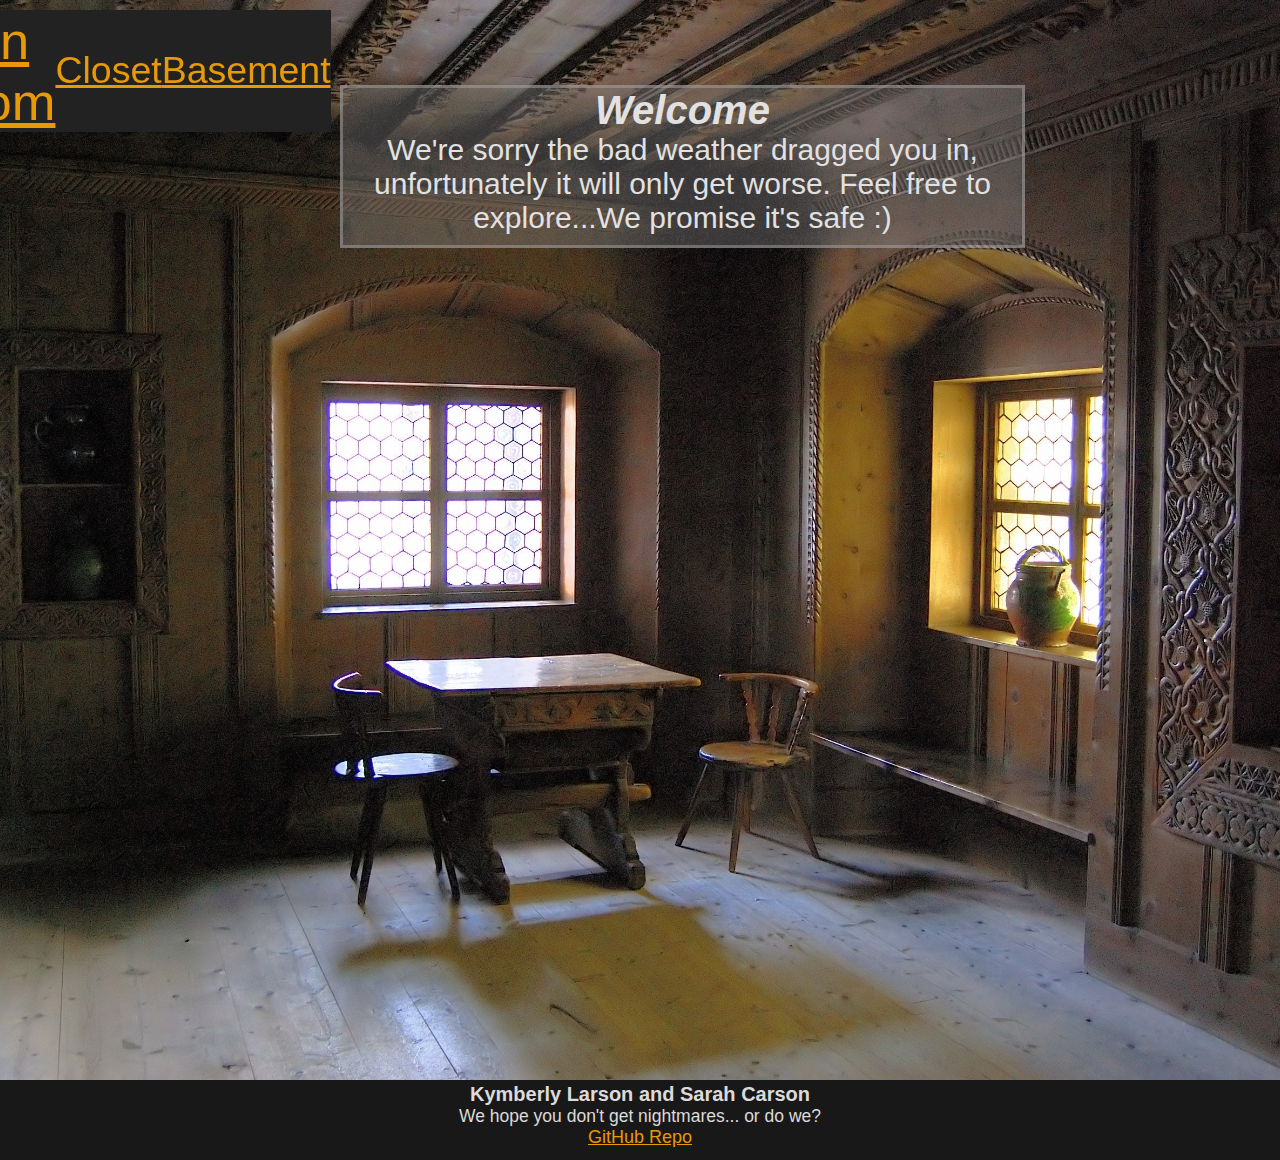
<file: index.html>
<!DOCTYPE html>
<html lang='en'>
  <head>
    <title>Main Room</title>
    <meta charset='UTF-8'>
    <link href='styles.css' rel="stylesheet">
    <link href="https://cdn.jsdelivr.net/npm/bootstrap@5.1.1/dist/css/bootstrap.min.css" rel="stylesheet" integrity="sha384-F3w7mX95PdgyTmZZMECAngseQB83DfGTowi0iMjiWaeVhAn4FJkqJByhZMI3AhiU" crossorigin="anonymous">
    <!-- for the font -->
    <link href="http://fonts.cdnfonts.com/css/carnival-corpse" rel="stylesheet">
    <style>
      @import url('http://fonts.cdnfonts.com/css/carnival-corpse');
    </style>
    <link href="http://fonts.cdnfonts.com/css/ubuntu-mono" rel="stylesheet">
    <style>
      @import url('http://fonts.cdnfonts.com/css/ubuntu-mono');
    </style>
    <meta name='viewport' content='width=device-width, initial-scale=1.0, maximum-scale=1.0' />
  </head>

  <body>
    <!--navbar-->
    <div class='navbar'>
      <nav class="navbar navbar-expand-lg navbar-light bg-light" id='navbar-border'>
        <div class="container-fluid">
          <a class="navbar-brand" href="pumpkin-room.html">
            <img src="pumpkin.png" alt="" width="35" height="35" class="d-inline-block align-text-top">
          </a>
          <button class="navbar-toggler" type="button" data-bs-toggle="collapse" data-bs-target="#navbarNavAltMarkup" aria-controls="navbarNavAltMarkup" aria-expanded="false" aria-label="Toggle navigation">
            <span class="navbar-toggler-icon"></span>
          </button>
          <div class="collapse navbar-collapse" id="navbarNavAltMarkup">
            <div class="navbar-nav">
              <div class='navbar-links-modified'>
                <a class="nav-link" href="library.html">Library</a>
                <a class="nav-link" href="hallway.html">Hallway</a>
                <div class='current-tab'>
                  <a class="nav-link active" aria-current="page" href="index.html">Main Room</a>
                </div>
                <a class="nav-link" href="closet.html">Closet</a>
                <a class="nav-link" href="basement.html">Basement</a>
              </div>
            </div>
          </div>
        </div>
      </nav>
    </div>

    <div class='main-room-image'>

    <!--action menu-->
    <div class='page'>
        <div class='actions-container'>
          <div class='button'>
            <a id='button1' class='btn btn-primary btn-lg' href='front-door.html'>Open Front Door</a>
          </div>
          <div class='button'>
            <a id='button1' class='btn btn-primary btn-lg' href='death.html'>Open a Window</a>
          </div>
        </div>

        <div class='info'>
        <div class='info-box'>
          <p><strong><em style='font-size: 40px;'>Welcome</em></strong>
          <br>We're sorry the bad weather dragged you in,
          unfortunately it will only get worse. Feel free to explore...We promise
          it's safe :)</p>
          </div>
        </div>
      </div>
    </div>

    <!--footer-->

  <div class='footer'>
    <footer>
      <p><strong style='font-size: 20px;'>Kymberly Larson and Sarah Carson</strong>
      <br>We hope you don't get nightmares... or do we?
      <br><a class='github-link' href="https://github.com/Snazzwaggler/haunted-house" style="font-size: 18px;">GitHub Repo</a></p>
    </footer>
  </div>

  <script src="https://cdn.jsdelivr.net/npm/bootstrap@5.0.0-beta1/dist/js/bootstrap.bundle.min.js"        integrity="sha384-ygbV9kiqUc6oa4msXn9868pTtWMgiQaeYH7/t7LECLbyPA2x65Kgf80OJFdroafW"        crossorigin="anonymous"></script>
 </body>

</html>
</file>
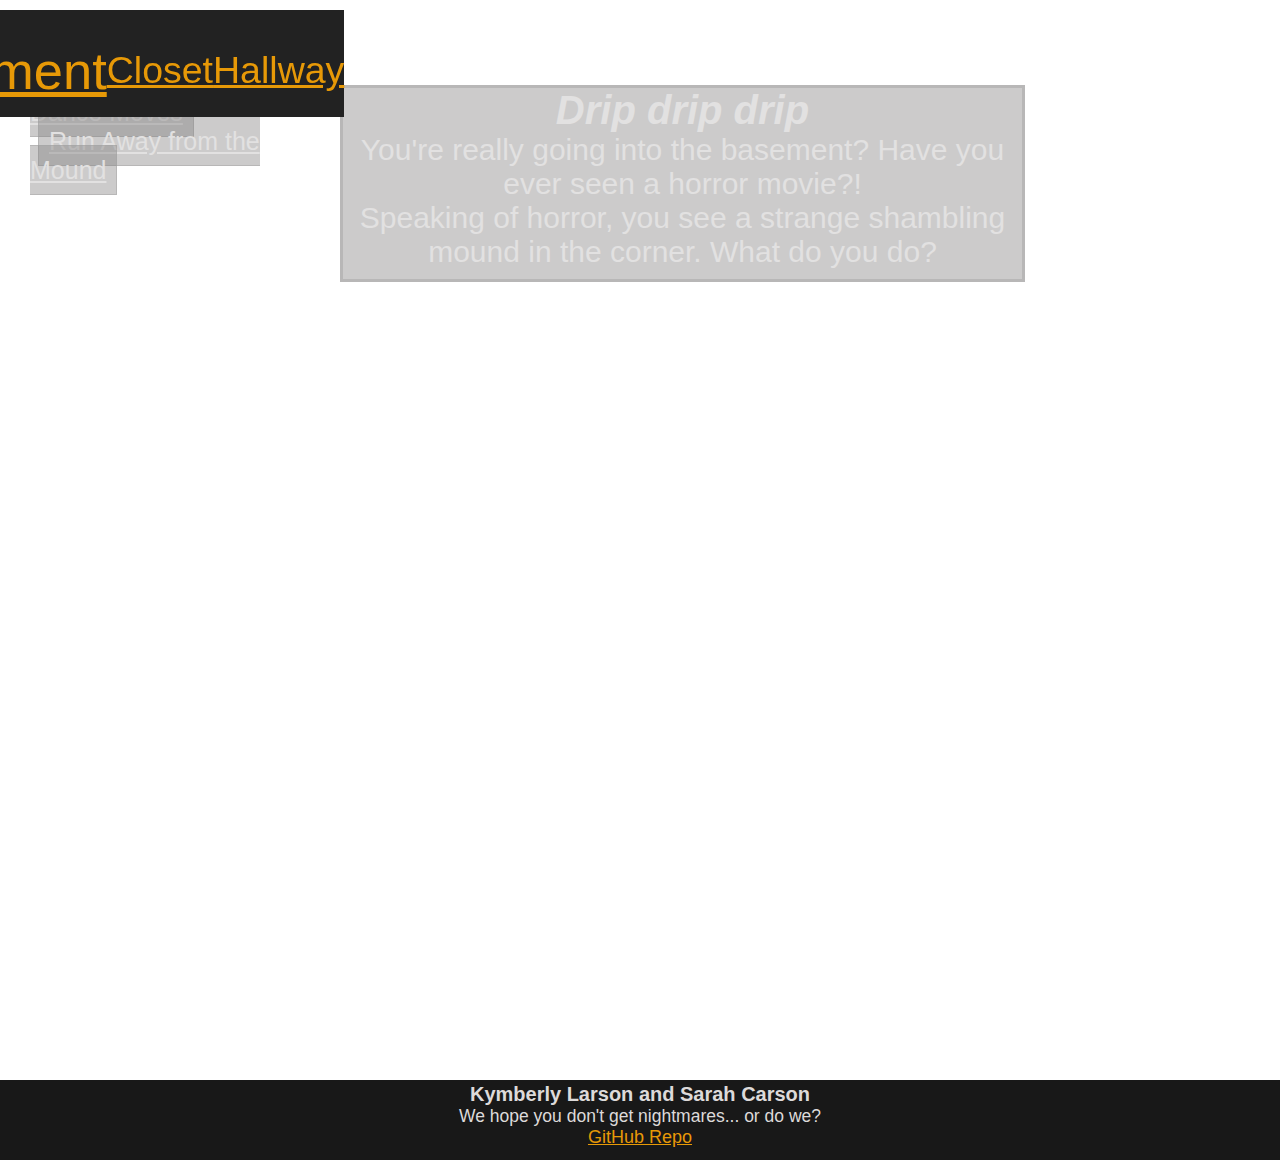
<file: basement.html>
<!DOCTYPE html>
<html lang='en'>
  <head>
    <title>Basement</title>
    <meta charset='UTF-8'>
    <link href='styles.css' rel="stylesheet">
    <link href="https://cdn.jsdelivr.net/npm/bootstrap@5.1.1/dist/css/bootstrap.min.css" rel="stylesheet" integrity="sha384-F3w7mX95PdgyTmZZMECAngseQB83DfGTowi0iMjiWaeVhAn4FJkqJByhZMI3AhiU" crossorigin="anonymous">
    <!-- for the font -->
    <link href="http://fonts.cdnfonts.com/css/carnival-corpse" rel="stylesheet">
    <style>
      @import url('http://fonts.cdnfonts.com/css/carnival-corpse');
    </style>
    <link href="http://fonts.cdnfonts.com/css/ubuntu-mono" rel="stylesheet">
    <style>
      @import url('http://fonts.cdnfonts.com/css/ubuntu-mono');
    </style>
   <meta name='viewport' content='width=device-width, initial-scale=1.0, maximum-scale=1.0' />

  </head>

  <body>
    <!--navbar-->
    <div class='navbar'>
      <nav class="navbar navbar-expand-lg navbar-light bg-light" id='navbar-border'>
        <div class="container-fluid">
          <a class="navbar-brand" href="pumpkin-room.html">
            <img src="pumpkin.png" alt="" width="35" height="35" class="d-inline-block align-text-top">
          </a>
          <button class="navbar-toggler" type="button" data-bs-toggle="collapse" data-bs-target="#navbarNavAltMarkup" aria-controls="navbarNavAltMarkup" aria-expanded="false" aria-label="Toggle navigation">
            <span class="navbar-toggler-icon"></span>
          </button>
          <div class="collapse navbar-collapse" id="navbarNavAltMarkup">
            <div class="navbar-nav">
              <div class='navbar-links-modified'>
                <a class="nav-link" href="index.html">Main Room</a>
                <a class="nav-link" href="library.html">Library</a>
                <div class='current-tab'>
                  <a class="nav-link active" aria-current="page" href="basement.html">Basement</a>
                </div>
                <a class="nav-link" href="closet.html">Closet</a>
                <a class="nav-link" href="hallway.html">Hallway</a>
              </div>
            </div>
          </div>
        </div>
      </nav>
    </div>

    <div class='basement-image'>


    
    <!--action menu-->
    <div class='page'>
        <div class='actions-container'>
          <div class='button'>
            <a id='button1' class='btn btn-primary btn-lg' href='basement2.html'>Intimidate the Mound with your Dance Moves</a>
          </div>
          <div class='button'>
            <a id='button1' class='btn btn-primary btn-lg' href='death.html'>Run Away from the Mound</a>
          </div>
        </div>
        <div class='info'>
        <div class='info-box'>
          <p><strong><em style='font-size: 40px;'>Drip drip drip</em></strong>
          <br>You're really going into the basement? Have you ever seen a horror movie?!<br>
          Speaking of horror, you see a strange shambling mound in the corner. What do you do?</p>
          </div>
        </div>
      </div>
    </div>

    <!--footer-->

  <div class='footer'>
    <footer>
      <p><strong style='font-size: 20px;'>Kymberly Larson and Sarah Carson</strong>
      <br>We hope you don't get nightmares... or do we?
      <br><a class='github-link' href="https://github.com/Snazzwaggler/haunted-house" style="font-size: 18px;">GitHub Repo</a></p>
    </footer>
  </div>

  <script src="https://cdn.jsdelivr.net/npm/bootstrap@5.0.0-beta1/dist/js/bootstrap.bundle.min.js"        integrity="sha384-ygbV9kiqUc6oa4msXn9868pTtWMgiQaeYH7/t7LECLbyPA2x65Kgf80OJFdroafW"        crossorigin="anonymous"></script>
   </body>

</html>
</file>
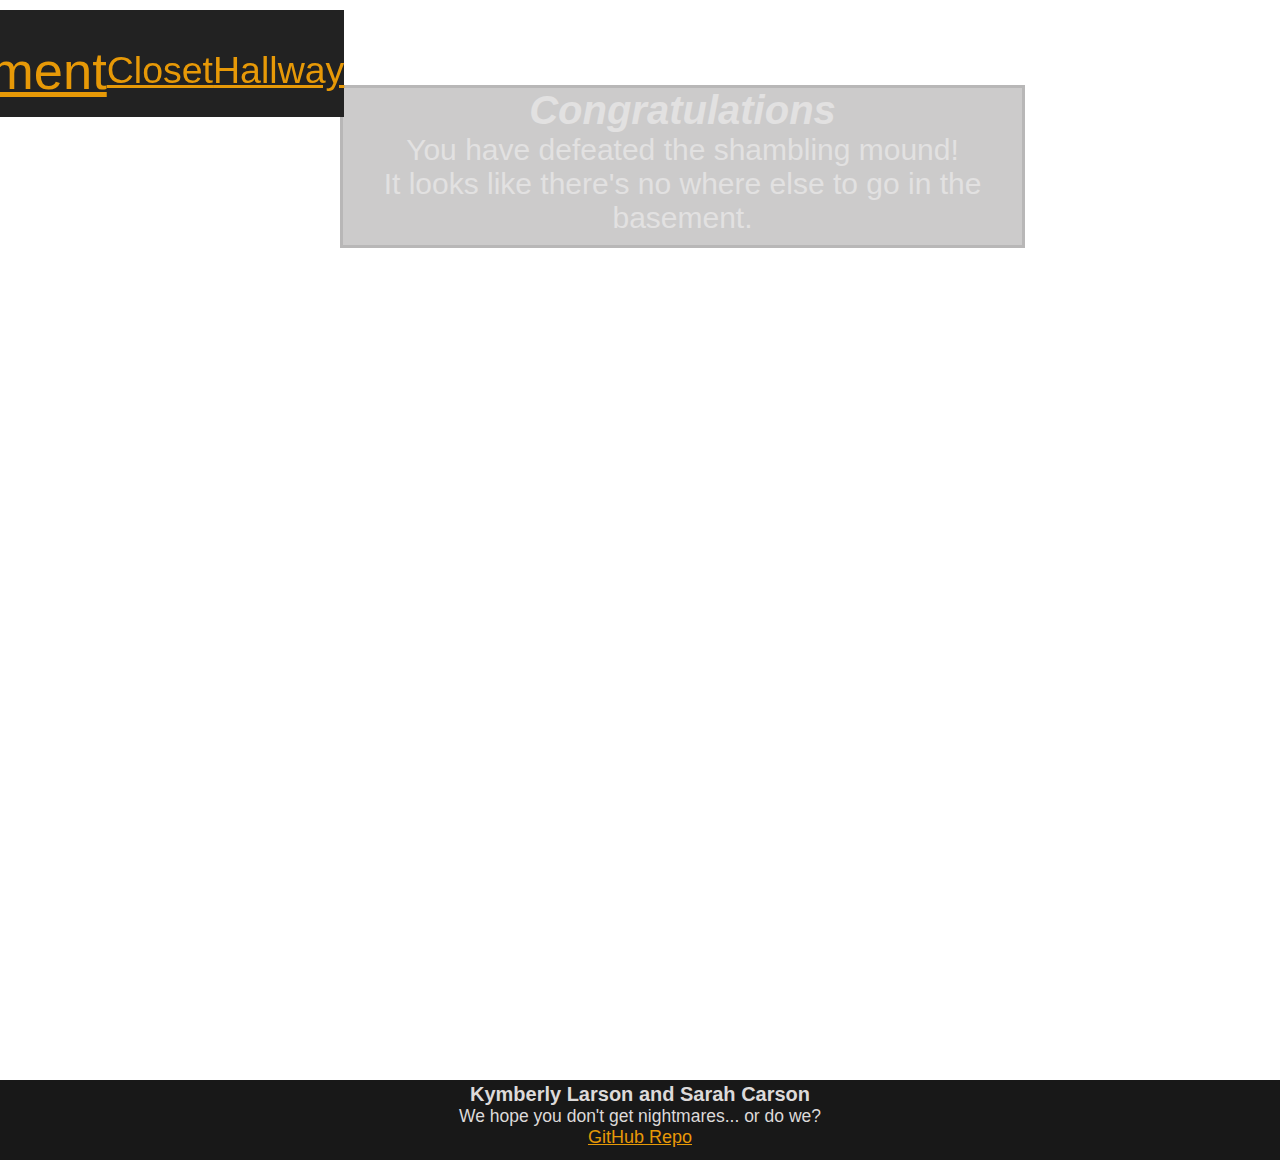
<file: basement2.html>
<!DOCTYPE html>
<html lang='en'>
  <head>
    <title>Main Room</title>
    <meta charset='UTF-8'>
    <link href='styles.css' rel="stylesheet">
    <link href="https://cdn.jsdelivr.net/npm/bootstrap@5.1.1/dist/css/bootstrap.min.css" rel="stylesheet" integrity="sha384-F3w7mX95PdgyTmZZMECAngseQB83DfGTowi0iMjiWaeVhAn4FJkqJByhZMI3AhiU" crossorigin="anonymous">
    <!-- for the font -->
    <link href="http://fonts.cdnfonts.com/css/carnival-corpse" rel="stylesheet">
    <style>
      @import url('http://fonts.cdnfonts.com/css/carnival-corpse');
    </style>
    <link href="http://fonts.cdnfonts.com/css/ubuntu-mono" rel="stylesheet">
    <style>
      @import url('http://fonts.cdnfonts.com/css/ubuntu-mono');
    </style>
    <meta name='viewport'     content='width=device-width, initial-scale=1.0, maximum-scale=1.0' />
  </head>

  <body>
    <!--navbar-->
    <div class='navbar'>
      <nav class="navbar navbar-expand-lg navbar-light bg-light" id='navbar-border'>
        <div class="container-fluid">
          <a class="navbar-brand" href="pumpkin-room.html">
            <img src="pumpkin.png" alt="" width="35" height="35" class="d-inline-block align-text-top">
          </a>
          <button class="navbar-toggler" type="button" data-bs-toggle="collapse" data-bs-target="#navbarNavAltMarkup" aria-controls="navbarNavAltMarkup" aria-expanded="false" aria-label="Toggle navigation">
            <span class="navbar-toggler-icon"></span>
          </button>
          <div class="collapse navbar-collapse navbar-position" id="navbarNavAltMarkup">
            <div class="navbar-nav">
              <div class='navbar-links-modified'>
                <a class="nav-link" href="index.html">Main Room</a>
                <a class="nav-link" href="library.html">Library</a>
                <div class='current-tab'>
                  <a class="nav-link active" aria-current="page" href="basement.html">Basement</a>
                </div>
                <a class="nav-link" href="closet.html">Closet</a>
                <a class="nav-link" href="hallway.html">Hallway</a>
              </div>
            </div>
          </div>
        </div>
      </nav>
    </div>

    <div class='basement2-image'>


    
    <!--action menu-->
    <div class='page'>
        <div class='actions-container'>
          <div class='button'>
            <a id='button1' class='btn btn-primary btn-lg' href='index.html'>Take the Stairs</a>
          </div>
        </div>
        
        <div class='info'>
        <div class='info-box'>
          <p><strong><em style='font-size: 40px;'>Congratulations</em></strong>
          <br>You have defeated the shambling mound! <br>
              It looks like there's no where else to go in the basement.</p>
          </div>
        </div>
      </div>
    </div>

    <!--footer-->

  <div class='footer'>
    <footer>
      <p><strong style='font-size: 20px;'>Kymberly Larson and Sarah Carson</strong>
      <br>We hope you don't get nightmares... or do we?
      <br><a class='github-link' href="https://github.com/Snazzwaggler/haunted-house" style="font-size: 18px;">GitHub Repo</a></p>
    </footer>
  </div>


  <script src="https://cdn.jsdelivr.net/npm/bootstrap@5.0.0-beta1/dist/js/bootstrap.bundle.min.js"        integrity="sha384-ygbV9kiqUc6oa4msXn9868pTtWMgiQaeYH7/t7LECLbyPA2x65Kgf80OJFdroafW"        crossorigin="anonymous"></script>
 </body>

</html>
</file>
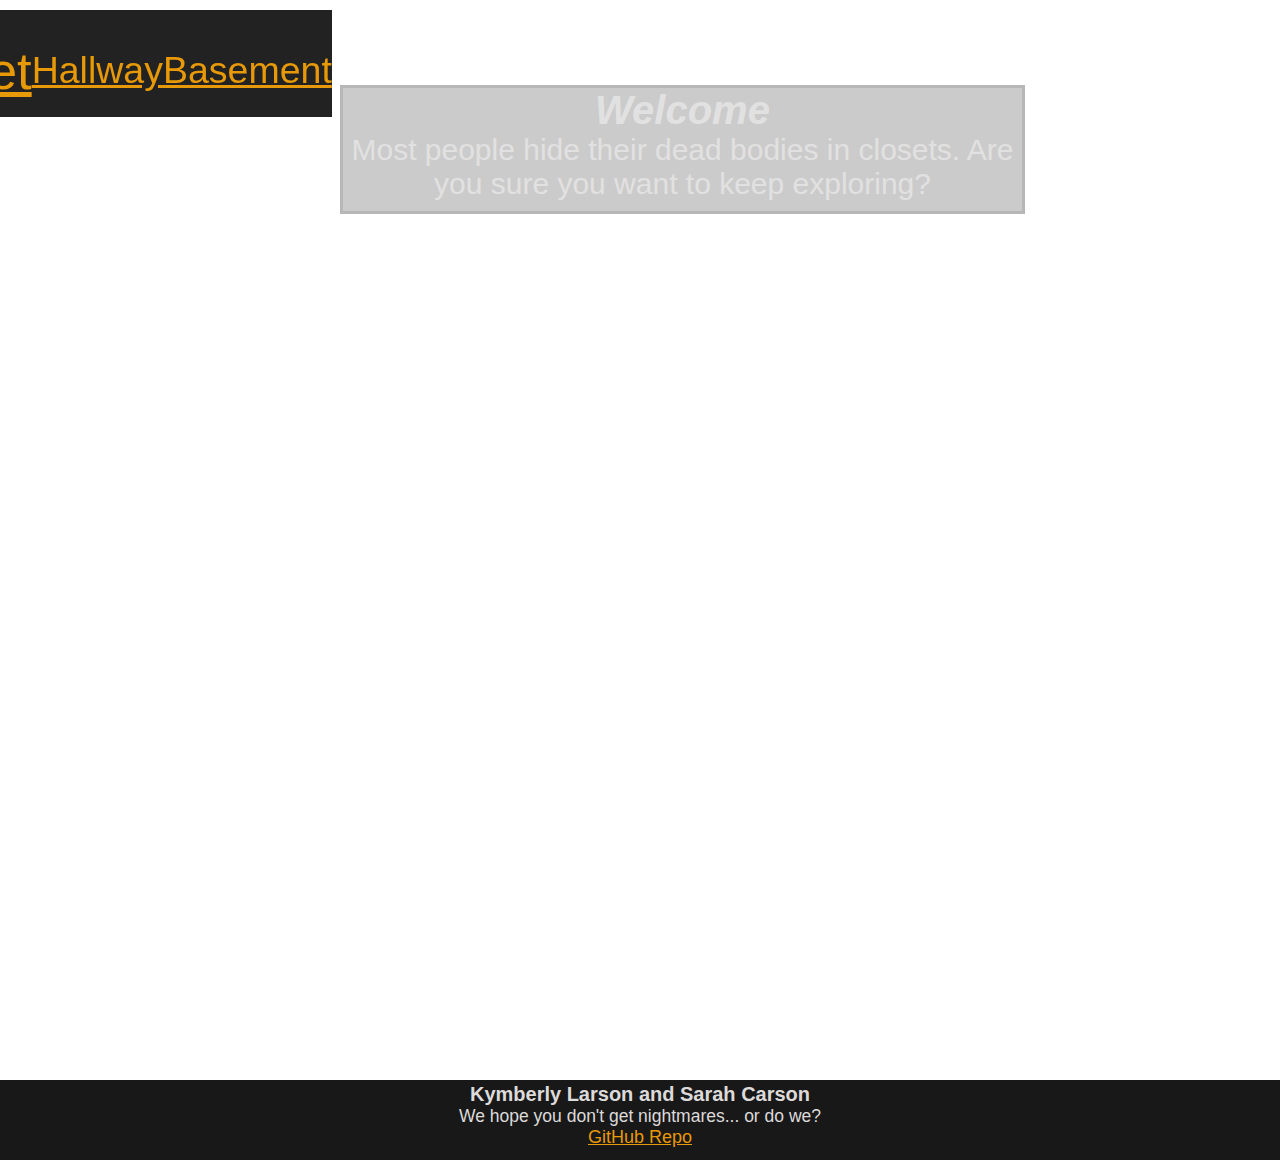
<file: closet.html>
<!DOCTYPE html>
<html lang='en'>
  <head>
    <title>Closet</title>
    <meta charset='UTF-8'>
    <link href='styles.css' rel="stylesheet">
    <link href="https://cdn.jsdelivr.net/npm/bootstrap@5.1.1/dist/css/bootstrap.min.css" rel="stylesheet" integrity="sha384-F3w7mX95PdgyTmZZMECAngseQB83DfGTowi0iMjiWaeVhAn4FJkqJByhZMI3AhiU" crossorigin="anonymous">
    <!-- for the font -->
    <link href="http://fonts.cdnfonts.com/css/carnival-corpse" rel="stylesheet">
    <style>
      @import url('http://fonts.cdnfonts.com/css/carnival-corpse');
    </style>
    <link href="http://fonts.cdnfonts.com/css/ubuntu-mono" rel="stylesheet">
    <style>
      @import url('http://fonts.cdnfonts.com/css/ubuntu-mono');
    </style>
   <meta name='viewport' content='width=device-width, initial-scale=1.0, maximum-scale=1.0' />
  </head>

  <body>
    <!--navbar-->
    <div class='navbar'>
      <nav class="navbar navbar-expand-lg navbar-light bg-light" id='navbar-border'>
        <div class="container-fluid">
          <a class="navbar-brand" href="pumpkin-room.html">
            <img src="pumpkin.png" alt="" width="35" height="35" class="d-inline-block align-text-top">
          </a>
          <button class="navbar-toggler" type="button" data-bs-toggle="collapse" data-bs-target="#navbarNavAltMarkup" aria-controls="navbarNavAltMarkup" aria-expanded="false" aria-label="Toggle navigation">
            <span class="navbar-toggler-icon"></span>
          </button>
          <div class="collapse navbar-collapse" id="navbarNavAltMarkup">
            <div class="navbar-nav">
              <div class='navbar-links-modified'>
                <a class="nav-link" href="index.html">Main Room</a>
                <a class="nav-link" href="library.html">Library</a>
                <div class='current-tab'>
                  <a class="nav-link active" aria-current="page" href="closet.html">Closet</a>
                </div>
                <a class="nav-link" href="hallway.html">Hallway</a>
                <a class="nav-link" href="basement.html">Basement</a>
              </div>
            </div>
          </div>
        </div>
      </nav>
    </div>

    <div class='closet-image'>

    <!--action menu-->
    <div class='page'>
        <div class='actions-container'>
          <div class='button'>
            <a id='button1' class='btn btn-primary btn-lg' href='death.html'>Keep Exploring</a>
          </div>
        </div>
        <div class='info'>
        <div class='info-box'>
          <p><strong><em style='font-size: 40px;'>Welcome</em></strong>
          <br>Most people hide their dead bodies in closets. Are you 
              sure you want to keep exploring?</p>
          </div>
        </div>
      </div>
    </div>

    <!--footer-->

  <div class='footer'>
    <footer>
      <p><strong style='font-size: 20px;'>Kymberly Larson and Sarah Carson</strong>
      <br>We hope you don't get nightmares... or do we?
      <br><a class='github-link' href="https://github.com/Snazzwaggler/haunted-house" style="font-size: 18px;">GitHub Repo</a></p>
    </footer>
  </div>


  <script src="https://cdn.jsdelivr.net/npm/bootstrap@5.0.0-beta1/dist/js/bootstrap.bundle.min.js"        integrity="sha384-ygbV9kiqUc6oa4msXn9868pTtWMgiQaeYH7/t7LECLbyPA2x65Kgf80OJFdroafW"        crossorigin="anonymous"></script>
   </body>

</html>
</file>
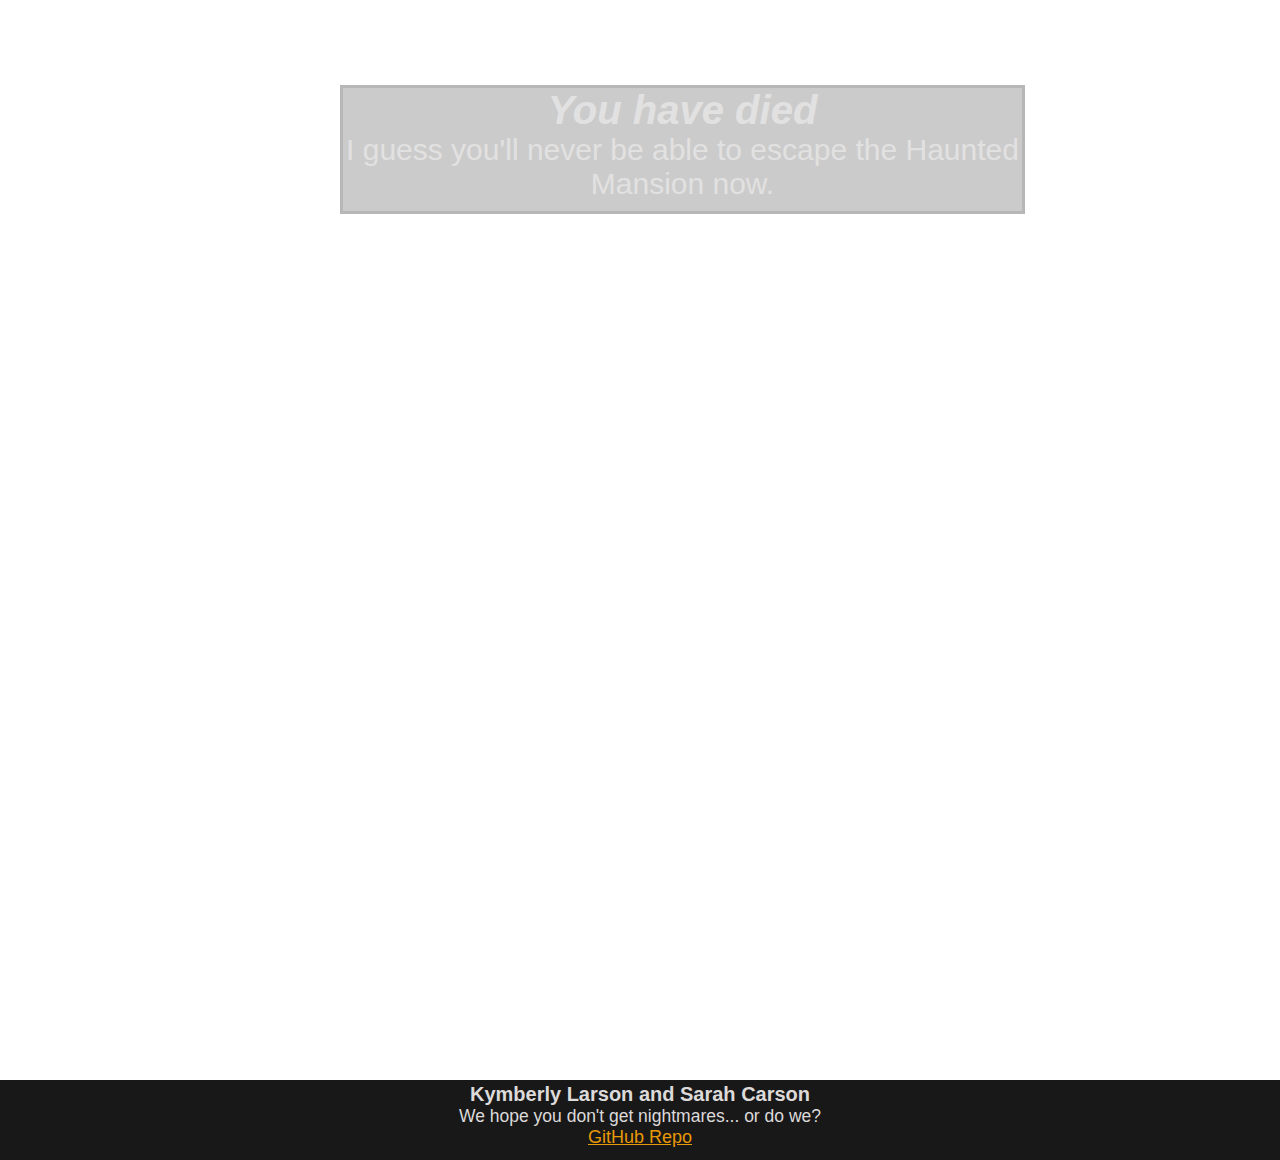
<file: death.html>
<!DOCTYPE html>
<html lang='en'>
  <head>
    <title>RIP</title>
    <meta charset='UTF-8'>
    <link href='styles.css' rel="stylesheet">
    <link href="https://cdn.jsdelivr.net/npm/bootstrap@5.1.1/dist/css/bootstrap.min.css" rel="stylesheet" integrity="sha384-F3w7mX95PdgyTmZZMECAngseQB83DfGTowi0iMjiWaeVhAn4FJkqJByhZMI3AhiU" crossorigin="anonymous">
    <!-- for the font -->
    <link href="http://fonts.cdnfonts.com/css/carnival-corpse" rel="stylesheet">
    <style>
      @import url('http://fonts.cdnfonts.com/css/carnival-corpse');
    </style>
    <link href="http://fonts.cdnfonts.com/css/ubuntu-mono" rel="stylesheet">
    <style>
      @import url('http://fonts.cdnfonts.com/css/ubuntu-mono');
    </style>
    <meta name='viewport' content='width=device-width, initial-scale=1.0, maximum-scale=1.0' />
  </head>

  <body>
    <!--navbar-->
    <div class='navbar'>
      <nav class="navbar navbar-expand-lg navbar-light bg-light" id='navbar-border'>
      </nav>
    </div>

    <div class='death-image'>


    
    <!--action menu-->
    <div class='page'>
        <div class='actions-container'>
        </div>
        <div class='info'>
        <div class='info-box'>
          <p><strong><em style='font-size: 40px;'>You have died</em></strong>
          <br>I guess you'll never be able to escape the Haunted Mansion now.</p>
          </div>
        </div>
      </div>
    </div>

    <!--footer-->

  <div class='footer'>
    <footer>
      <p><strong style='font-size: 20px;'>Kymberly Larson and Sarah Carson</strong>
      <br>We hope you don't get nightmares... or do we?
      <br><a class='github-link' href="https://github.com/Snazzwaggler/haunted-house" style="font-size: 18px;">GitHub Repo</a></p>
    </footer>
  </div>


   </body>

</html>
</file>
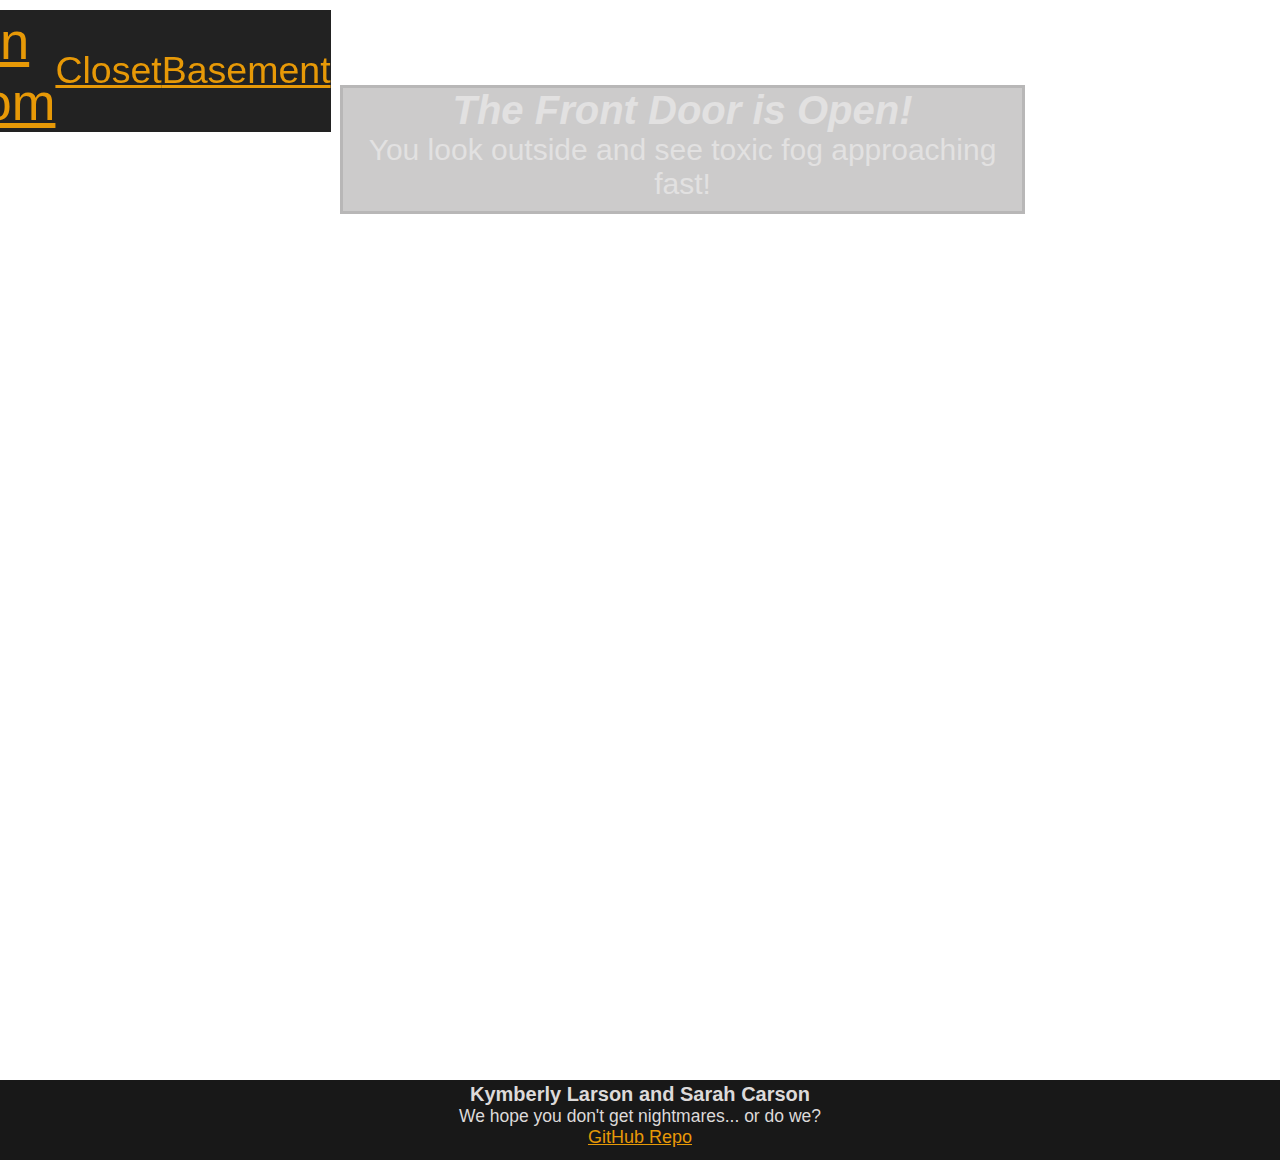
<file: front-door.html>
<!DOCTYPE html>
<html lang='en'>
  <head>
    <title>Front Door</title>
    <meta charset='UTF-8'>
    <link href='styles.css' rel="stylesheet">
    <link href="https://cdn.jsdelivr.net/npm/bootstrap@5.1.1/dist/css/bootstrap.min.css" rel="stylesheet" integrity="sha384-F3w7mX95PdgyTmZZMECAngseQB83DfGTowi0iMjiWaeVhAn4FJkqJByhZMI3AhiU" crossorigin="anonymous">
    <!-- for the font -->
    <link href="http://fonts.cdnfonts.com/css/carnival-corpse" rel="stylesheet">
    <style>
      @import url('http://fonts.cdnfonts.com/css/carnival-corpse');
    </style>
    <link href="http://fonts.cdnfonts.com/css/ubuntu-mono" rel="stylesheet">
    <style>
      @import url('http://fonts.cdnfonts.com/css/ubuntu-mono');
    </style>
    <meta name='viewport' content='width=device-width, initial-scale=1.0, maximum-scale=1.0' />
  </head>

  <body>
    <!--navbar-->
    <div class='navbar'>
      <nav class="navbar navbar-expand-lg navbar-light bg-light" id='navbar-border'>
        <div class="container-fluid">
          <a class="navbar-brand" href="pumpkin-room.html">
            <img src="pumpkin.png" alt="" width="35" height="35" class="d-inline-block align-text-top">
          </a>
          <button class="navbar-toggler" type="button" data-bs-toggle="collapse" data-bs-target="#navbarNavAltMarkup" aria-controls="navbarNavAltMarkup" aria-expanded="false" aria-label="Toggle navigation">
            <span class="navbar-toggler-icon"></span>
          </button>
          <div class="collapse navbar-collapse navbar-position" id="navbarNavAltMarkup">
            <div class="navbar-nav">
              <div class='navbar-links-modified'>
                <a class="nav-link" href="library.html">Library</a>
                <a class="nav-link" href="hallway.html">Hallway</a>
                <div class='current-tab'>
                  <a class="nav-link active" aria-current="page" href="index.html">Main Room</a>
                </div>
                <a class="nav-link" href="closet.html">Closet</a>
                <a class="nav-link" href="basement.html">Basement</a>
              </div>
            </div>
          </div>
        </div>
      </nav>
    </div>

    <div class='outside-image'>


    
    <!--action menu-->
    <div class='page'>
        <div class='actions-container'>
          <div class='button'>
            <a id='button1' class='btn btn-primary btn-lg' href='index.html'>Close the Door</a>
          </div>
        </div>

        <div class='info'>
        <div class='info-box'>
          <p><strong><em style='font-size: 40px;'>The Front Door is Open!</em></strong>
          <br>You look outside and see toxic fog approaching fast!</p>
          </div>
        </div>
      </div>
    </div>

    <!--footer-->

  <div class='footer'>
    <footer>
      <p><strong style='font-size: 20px;'>Kymberly Larson and Sarah Carson</strong>
      <br>We hope you don't get nightmares... or do we?
      <br><a class='github-link' href="https://github.com/Snazzwaggler/haunted-house" style="font-size: 18px;">GitHub Repo</a></p>
    </footer>
  </div>


  <script src="https://cdn.jsdelivr.net/npm/bootstrap@5.0.0-beta1/dist/js/bootstrap.bundle.min.js"        integrity="sha384-ygbV9kiqUc6oa4msXn9868pTtWMgiQaeYH7/t7LECLbyPA2x65Kgf80OJFdroafW"        crossorigin="anonymous"></script>
 </body>

</html>
</file>
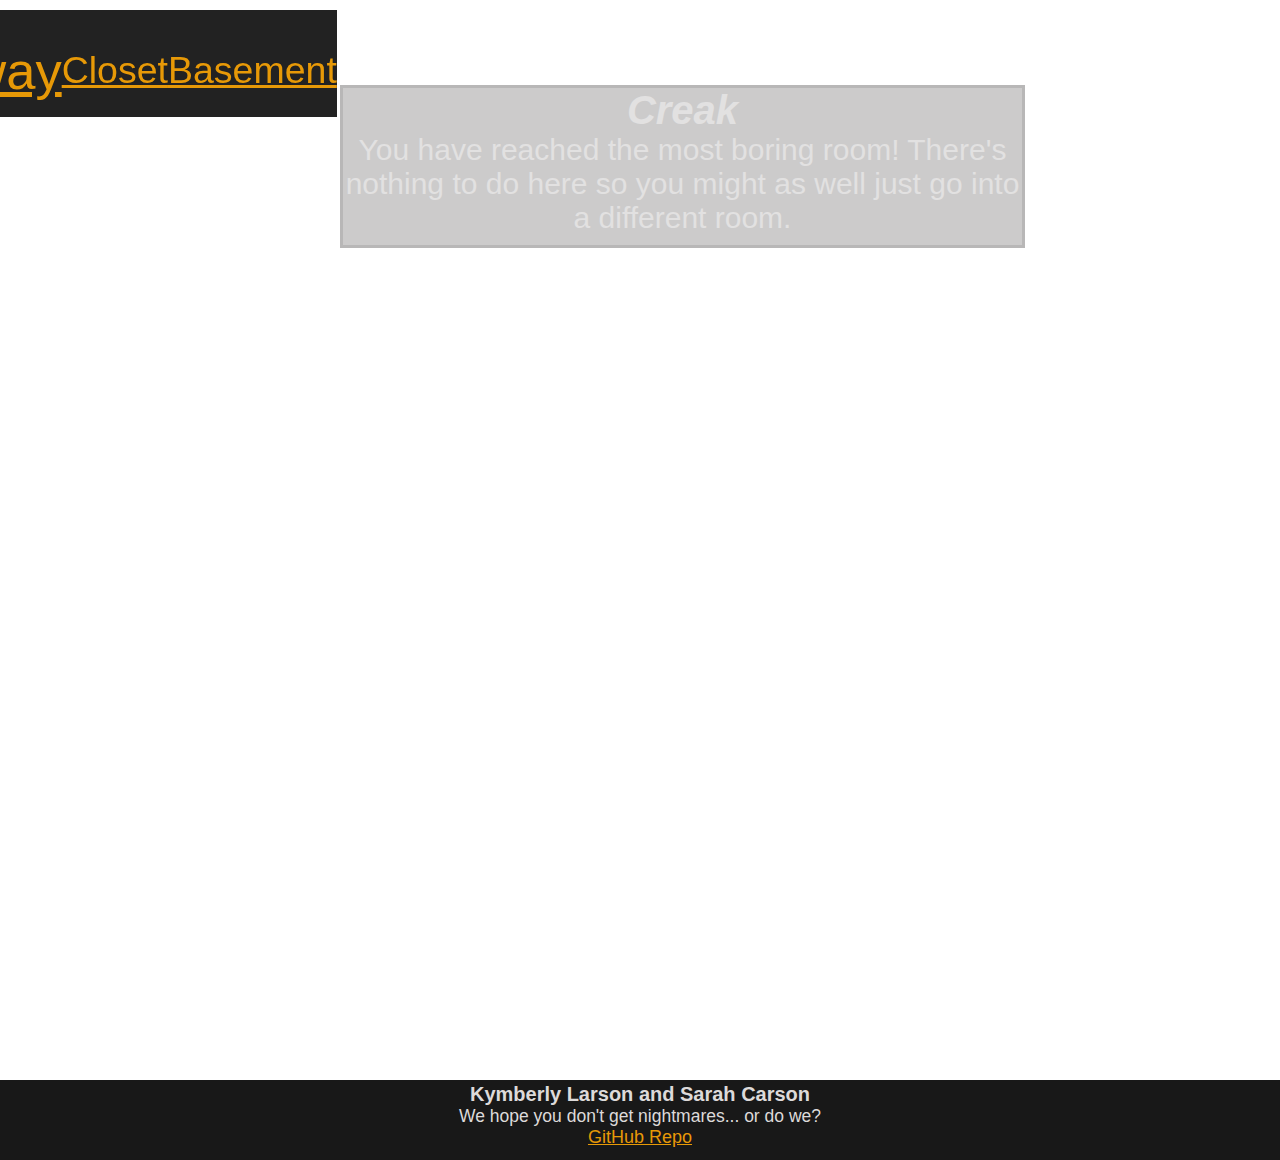
<file: hallway.html>
<!DOCTYPE html>
<html lang='en'>
  <head>
    <title>Hallway</title>
    <meta charset='UTF-8'>
    <link href='styles.css' rel="stylesheet">
    <link href="https://cdn.jsdelivr.net/npm/bootstrap@5.1.1/dist/css/bootstrap.min.css" rel="stylesheet" integrity="sha384-F3w7mX95PdgyTmZZMECAngseQB83DfGTowi0iMjiWaeVhAn4FJkqJByhZMI3AhiU" crossorigin="anonymous">
    <!-- for the font -->
    <link href="http://fonts.cdnfonts.com/css/carnival-corpse" rel="stylesheet">
    <style>
      @import url('http://fonts.cdnfonts.com/css/carnival-corpse');
    </style>
    <link href="http://fonts.cdnfonts.com/css/ubuntu-mono" rel="stylesheet">
    <style>
      @import url('http://fonts.cdnfonts.com/css/ubuntu-mono');
    </style>
    <meta name='viewport' content='width=device-width, initial-scale=1.0, maximum-scale=1.0' />
  </head>

  <body>
    <!--navbar-->
    <div class='navbar'>
      <nav class="navbar navbar-expand-lg navbar-light bg-light" id='navbar-border'>
        <div class="container-fluid">
          <a class="navbar-brand" href="pumpkin-room.html">
            <img src="pumpkin.png" alt="" width="35" height="35" class="d-inline-block align-text-top">
          </a>
          <button class="navbar-toggler" type="button" data-bs-toggle="collapse" data-bs-target="#navbarNavAltMarkup" aria-controls="navbarNavAltMarkup" aria-expanded="false" aria-label="Toggle navigation">
            <span class="navbar-toggler-icon"></span>
          </button>
          <div class="collapse navbar-collapse" id="navbarNavAltMarkup">
            <div class="navbar-nav">
              <div class='navbar-links-modified'>
                <a class="nav-link" href="index.html">Main Room</a>
                <a class="nav-link" href="library.html">Library</a>
                <div class='current-tab'>
                  <a class="nav-link active" aria-current="page" href="hallway.html">Hallway</a>
                </div>
                <a class="nav-link" href="closet.html">Closet</a>
                <a class="nav-link" href="basement.html">Basement</a>
              </div>
            </div>
          </div>
        </div>
      </nav>
    </div>

    <div class='hallway-image'>


    
    <!--action menu-->
    <div class='page'>
        <div class='actions-container'>
        </div>
        <div class='info'>
        <div class='info-box'>
          <p><strong><em style='font-size: 40px;'>Creak</em></strong>
          <br>You have reached the most boring room! There's nothing to do here
          so you might as well just go into a different room.</p>
          </div>
        </div>
      </div>
    </div>

    <!--footer-->

  <div class='footer'>
    <footer>
      <p><strong style='font-size: 20px;'>Kymberly Larson and Sarah Carson</strong>
      <br>We hope you don't get nightmares... or do we?
      <br><a class='github-link' href="https://github.com/Snazzwaggler/haunted-house" style="font-size: 18px;">GitHub Repo</a></p>
    </footer>
  </div>

  <script src="https://cdn.jsdelivr.net/npm/bootstrap@5.0.0-beta1/dist/js/bootstrap.bundle.min.js"        integrity="sha384-ygbV9kiqUc6oa4msXn9868pTtWMgiQaeYH7/t7LECLbyPA2x65Kgf80OJFdroafW"        crossorigin="anonymous"></script>
   </body>

</html>
</file>
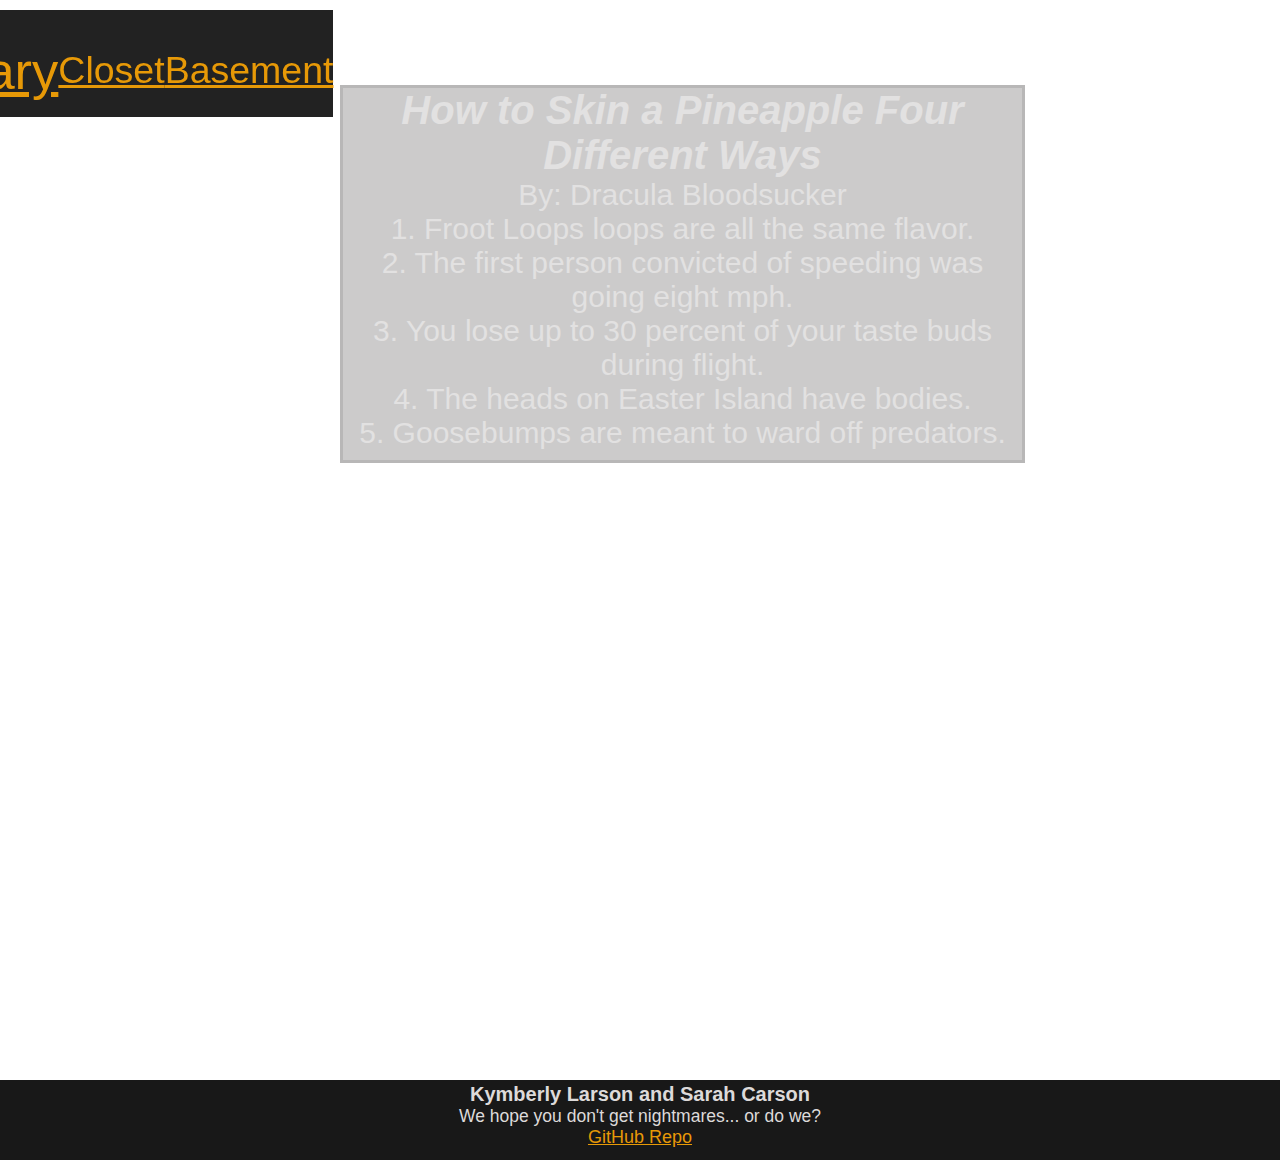
<file: lib-book.html>
<!DOCTYPE html>
<html lang='en'>
  <head>
    <title>Library Book</title>
    <meta charset='UTF-8'>
    <link href='styles.css' rel="stylesheet">
    <link href="https://cdn.jsdelivr.net/npm/bootstrap@5.1.1/dist/css/bootstrap.min.css" rel="stylesheet" integrity="sha384-F3w7mX95PdgyTmZZMECAngseQB83DfGTowi0iMjiWaeVhAn4FJkqJByhZMI3AhiU" crossorigin="anonymous">
    <!-- for the font -->
    <link href="http://fonts.cdnfonts.com/css/carnival-corpse" rel="stylesheet">
    <style>
      @import url('http://fonts.cdnfonts.com/css/carnival-corpse');
    </style>
    <link href="http://fonts.cdnfonts.com/css/ubuntu-mono" rel="stylesheet">
    <style>
      @import url('http://fonts.cdnfonts.com/css/ubuntu-mono');
    </style>
    <meta name='viewport' content='width=device-width, initial-scale=1.0, maximum-scale=1.0' />
  </head>

  <body>
    <!--navbar-->
    <div class='navbar'>
      <nav class="navbar navbar-expand-lg navbar-light bg-light" id='navbar-border'>
        <div class="container-fluid">
          <a class="navbar-brand" href="pumpkin-room.html">
            <img src="pumpkin.png" alt="" width="35" height="35" class="d-inline-block align-text-top">
          </a>
          <button class="navbar-toggler" type="button" data-bs-toggle="collapse" data-bs-target="#navbarNavAltMarkup" aria-controls="navbarNavAltMarkup" aria-expanded="false" aria-label="Toggle navigation">
            <span class="navbar-toggler-icon"></span>
          </button>
          <div class="collapse navbar-collapse navbar-position" id="navbarNavAltMarkup">
            <div class="navbar-nav">
              <div class='navbar-links-modified'>
                <a class="nav-link" href="index.html">Main Room</a>
                <a class="nav-link" href="hallway.html">Hallway</a>
                <div class='current-tab'>
                  <a class="nav-link active" aria-current="page" href="library.html">Library</a>
                </div>
                <a class="nav-link" href="closet.html">Closet</a>
                <a class="nav-link" href="basement.html">Basement</a>
              </div>
            </div>
          </div>
        </div>
      </nav>
    </div>

    <div class='library-image' id='axolotl-image'>

    <!--action menu-->
    <div class='page'>
        <div class='actions-container'>
          <div class='button'>
            <a id='button1' class='btn btn-primary btn-lg' onclick="axolotlIntrusion()">Is that an axolotl?</a>
          </div>
        </div>

        <div class='info'>
        <div class='info-box' id="axolotl">
          <p><strong><em style='font-size: 40px;'>How to Skin a Pineapple Four Different Ways</em></strong>
            <br> By: Dracula Bloodsucker<br>
                1. Froot Loops loops are all the same flavor. <br>
                2. The first person convicted of speeding was going eight mph.<br>
                3. You lose up to 30 percent of your taste buds during flight.<br>
                4. The heads on Easter Island have bodies.<br>
                5. Goosebumps are meant to ward off predators.
          </p>
          </div>
        </div>
      </div>
    </div>

    <!--footer-->

  <div class='footer'>
    <footer>
      <p><strong style='font-size: 20px;'>Kymberly Larson and Sarah Carson</strong>
      <br>We hope you don't get nightmares... or do we?
      <br><a class='github-link' href="https://github.com/Snazzwaggler/haunted-house" style="font-size: 18px;">GitHub Repo</a></p>
    </footer>
  </div>


  <script src="https://cdn.jsdelivr.net/npm/bootstrap@5.0.0-beta1/dist/js/bootstrap.bundle.min.js"        integrity="sha384-ygbV9kiqUc6oa4msXn9868pTtWMgiQaeYH7/t7LECLbyPA2x65Kgf80OJFdroafW"        crossorigin="anonymous"></script>
  <script src="scripts.js"></script>
 </body>

</html>
</file>
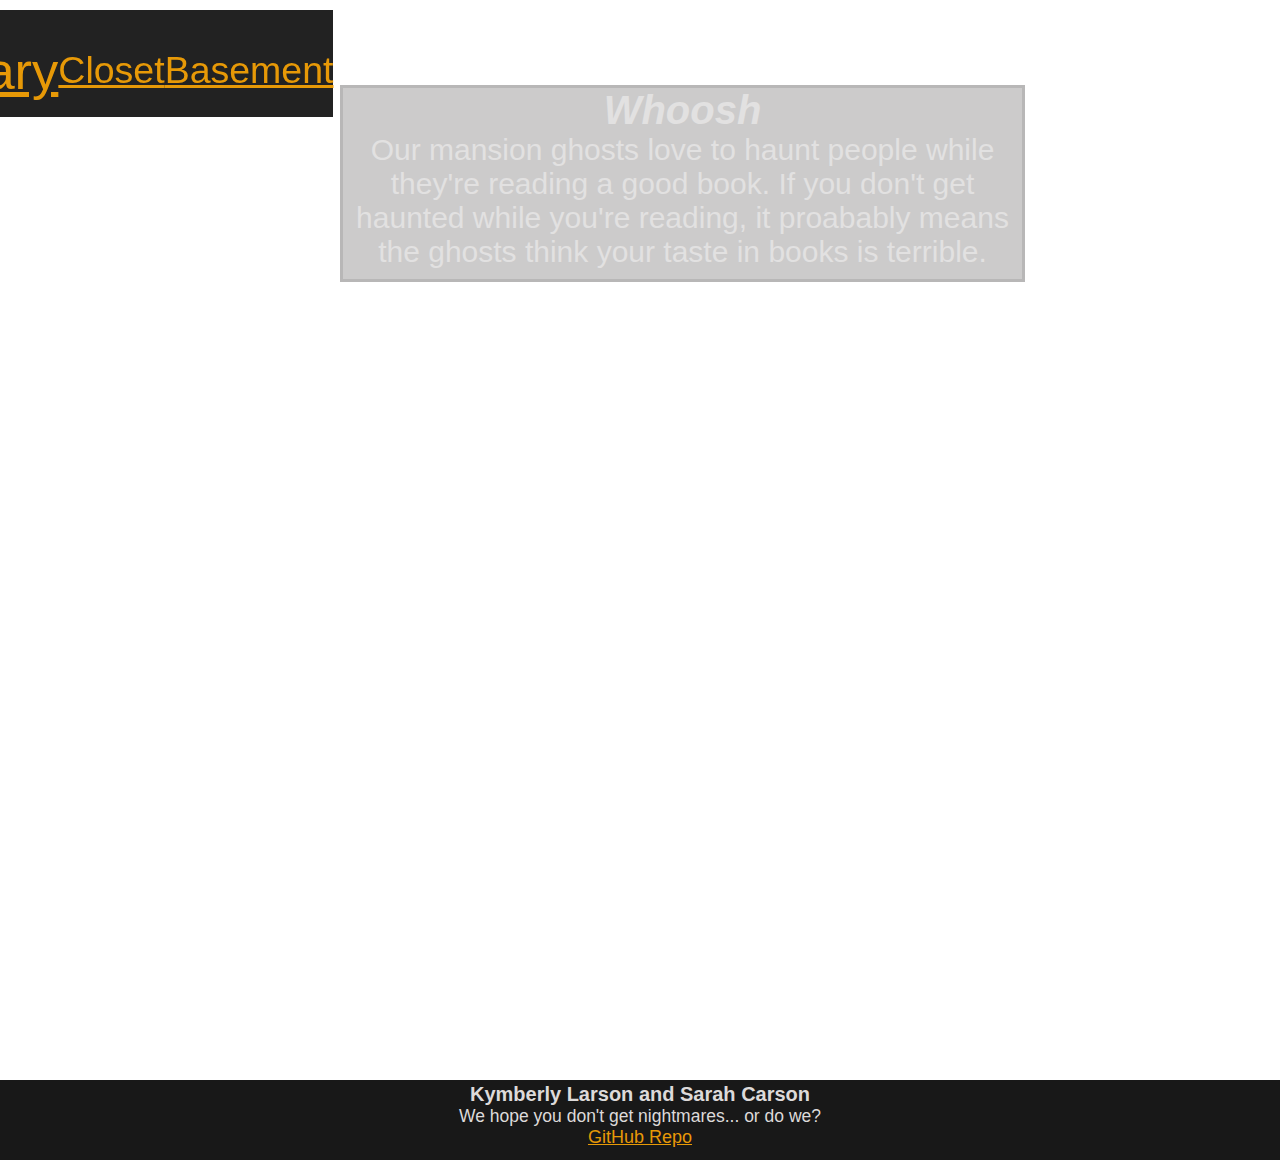
<file: library.html>
<!DOCTYPE html>
<html lang='en'>
  <head>
    <title>Library</title>
    <meta charset='UTF-8'>
    <link href='styles.css' rel="stylesheet">
    <link href="https://cdn.jsdelivr.net/npm/bootstrap@5.1.1/dist/css/bootstrap.min.css" rel="stylesheet" integrity="sha384-F3w7mX95PdgyTmZZMECAngseQB83DfGTowi0iMjiWaeVhAn4FJkqJByhZMI3AhiU" crossorigin="anonymous">
    <!-- for the font -->
    <link href="http://fonts.cdnfonts.com/css/carnival-corpse" rel="stylesheet">
    <style>
      @import url('http://fonts.cdnfonts.com/css/carnival-corpse');
    </style>
    <link href="http://fonts.cdnfonts.com/css/ubuntu-mono" rel="stylesheet">
    <style>
      @import url('http://fonts.cdnfonts.com/css/ubuntu-mono');
    </style>
    <meta name='viewport' content='width=device-width, initial-scale=1.0, maximum-scale=1.0' />
  </head>

  <body>
    <!--navbar-->
    <div class='navbar'>
      <nav class="navbar navbar-expand-lg navbar-light bg-light" id='navbar-border'>
        <div class="container-fluid">
          <a class="navbar-brand" href="pumpkin-room.html">
            <img src="pumpkin.png" alt="" width="35" height="35" class="d-inline-block align-text-top">
          </a>
          <button class="navbar-toggler" type="button" data-bs-toggle="collapse" data-bs-target="#navbarNavAltMarkup" aria-controls="navbarNavAltMarkup" aria-expanded="false" aria-label="Toggle navigation">
            <span class="navbar-toggler-icon"></span>
          </button>
          <div class="collapse navbar-collapse" id="navbarNavAltMarkup">
            <div class="navbar-nav">
              <div class='navbar-links-modified'>
                <a class="nav-link" href="index.html">Main Room</a>
                <a class="nav-link" href="hallway.html">Hallway</a>
                <div class='current-tab'>
                  <a class="nav-link active" aria-current="page" href="library.html">Library</a>
                </div>
                <a class="nav-link" href="closet.html">Closet</a>
                <a class="nav-link" href="basement.html">Basement</a>
              </div>
            </div>
          </div>
        </div>
      </nav>
    </div>

    <div class='library-image'>


    
    <!--action menu-->
    <div class='page'>
        <div class='actions-container'>
          <div class='button'>
            <a id='button1' class='btn btn-primary btn-lg' href='lib-book.html'>Read a Book</a>
          </div>
        </div>
        <div class='info'>
        <div class='info-box'>
          <p><strong><em style='font-size: 40px;'>Whoosh</em></strong>
          <br>Our mansion ghosts love to haunt people while they're reading a good
          book. If you don't get haunted while you're reading, it proabably means the ghosts think
          your taste in books is terrible.</p>
          </div>
        </div>
      </div>
    </div>

    <!--footer-->

  <div class='footer'>
    <footer>
      <p><strong style='font-size: 20px;'>Kymberly Larson and Sarah Carson</strong>
      <br>We hope you don't get nightmares... or do we?
      <br><a class='github-link' href="https://github.com/Snazzwaggler/haunted-house" style="font-size: 18px;">GitHub Repo</a></p>
    </footer>
  </div>

  <script src="https://cdn.jsdelivr.net/npm/bootstrap@5.0.0-beta1/dist/js/bootstrap.bundle.min.js" integrity="sha384-ygbV9kiqUc6oa4msXn9868pTtWMgiQaeYH7/t7LECLbyPA2x65Kgf80OJFdroafW" crossorigin="anonymous"></script>
  <script src="scripts.js"></script>
  </body>

</html>
</file>
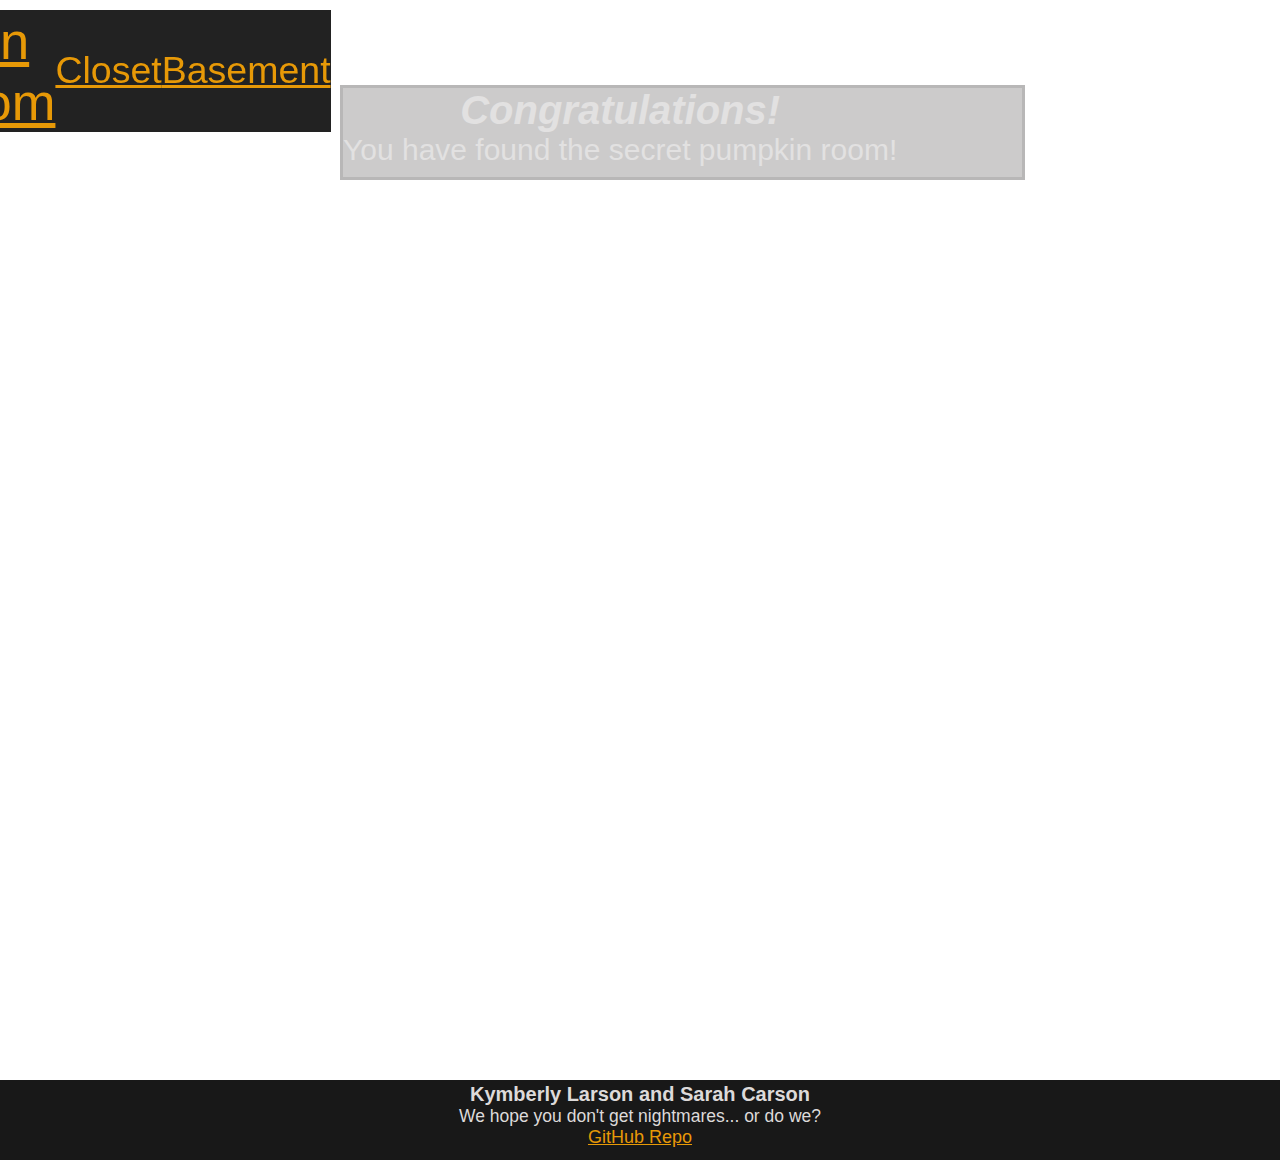
<file: pumpkin-room.html>
<!DOCTYPE html>
<html lang='en'>
  <head>
    <title>Pumpkin Room</title>
    <meta charset='UTF-8'>
    <link href='styles.css' rel="stylesheet">
    <link href="https://cdn.jsdelivr.net/npm/bootstrap@5.1.1/dist/css/bootstrap.min.css" rel="stylesheet" integrity="sha384-F3w7mX95PdgyTmZZMECAngseQB83DfGTowi0iMjiWaeVhAn4FJkqJByhZMI3AhiU" crossorigin="anonymous">
    <!-- for the font -->
    <link href="http://fonts.cdnfonts.com/css/carnival-corpse" rel="stylesheet">
    <style>
      @import url('http://fonts.cdnfonts.com/css/carnival-corpse');
    </style>
    <link href="http://fonts.cdnfonts.com/css/ubuntu-mono" rel="stylesheet">
    <style>
      @import url('http://fonts.cdnfonts.com/css/ubuntu-mono');
    </style>
    <meta name='viewport' content='width=device-width, initial-scale=1.0, maximum-scale=1.0' />
  </head>

  <body>
    <!--navbar-->
    <div class='navbar'>
      <nav class="navbar navbar-expand-lg navbar-light bg-light" id='navbar-border'>
        <div class="container-fluid">
          <a class="navbar-brand" href="pumpkin-room.html">
            <img src="pumpkin.png" alt="" width="35" height="35" class="d-inline-block align-text-top">
          </a>
          <button class="navbar-toggler" type="button" data-bs-toggle="collapse" data-bs-target="#navbarNavAltMarkup" aria-controls="navbarNavAltMarkup" aria-expanded="false" aria-label="Toggle navigation">
            <span class="navbar-toggler-icon"></span>
          </button>
          <div class="collapse navbar-collapse" id="navbarNavAltMarkup">
            <div class="navbar-nav">
              <div class='navbar-links-modified'>
                <a class="nav-link" href="library.html">Library</a>
                <a class="nav-link" href="hallway.html">Hallway</a>
                <div class='current-tab'>
                  <a class="nav-link active" aria-current="page" href="index.html">Main Room</a>
                </div>
                <a class="nav-link" href="closet.html">Closet</a>
                <a class="nav-link" href="basement.html">Basement</a>
              </div>
            </div>
          </div>
        </div>
      </nav>
    </div>

    <div class='pumpkin-image'>


    
    <!--action menu-->
    <div class='page'>
      <div class='actions-container'>
      </div>
        <div class='info'>
        <div class='info-box'>
          <p><strong><em style='font-size: 40px;'>Congratulations!</em></strong>
          <br>You have found the secret pumpkin room!</p>
          </div>
        </div>
      </div>
    </div>

    <!--footer-->

  <div class='footer'>
    <footer>
      <p><strong style='font-size: 20px;'>Kymberly Larson and Sarah Carson</strong>
      <br>We hope you don't get nightmares... or do we?
      <br><a class='github-link' href="https://github.com/Snazzwaggler/haunted-house" style="font-size: 18px;">GitHub Repo</a></p>
    </footer>
  </div>

  <script src="https://cdn.jsdelivr.net/npm/bootstrap@5.0.0-beta1/dist/js/bootstrap.bundle.min.js"        integrity="sha384-ygbV9kiqUc6oa4msXn9868pTtWMgiQaeYH7/t7LECLbyPA2x65Kgf80OJFdroafW"        crossorigin="anonymous"></script>
   </body>

</html>
</file>
<file: styles.css>
* {
    margin: 0;
    padding: 0;
    box-sizing: border-box;
    font-size: 25px;
}

.main-room-image {
    background: url(mainroom.jpg);
    -webkit-background-size: cover;
    -moz-background-size: cover;
    -o-background-size: cover;
    background-size: cover;
    height: 120vh; /* this means 100% of the screen size */
    padding: 15px;
    min-height: 100%;
    background-position: center;
}
.hallway-image {
    background: url(https://images.pexels.com/photos/1236044/pexels-photo-1236044.jpeg?auto=compress&cs=tinysrgb&dpr=3&h=750&w=1260);
    -webkit-background-size: cover;
    -moz-background-size: cover;
    -o-background-size: cover;
    background-size: cover;
    height: 120vh; /* this means 100% of the screen size */
    padding: 15px;
    min-height: 100%;
    background-position: center;
}
.basement-image {
    background: url(https://images-ext-1.discordapp.net/external/TuIMy5ejLnpSWseRRaALGgBSe-lhzcZnPKYowy97WIQ/https/cdn.pixabay.com/photo/2017/06/07/13/17/lost-places-2380356__480.jpg);
    -webkit-background-size: cover;
    -moz-background-size: cover;
    -o-background-size: cover;
    background-size: cover;
    height: 120vh; /* this means 100% of the screen size */
    padding: 15px;
    min-height: 100%;
    background-position: center;
}
.death-image {
    background: url(https://images-ext-2.discordapp.net/external/3UNha1qPm21QeEzEL0ojY6a44UEZHdv5EqZmMMCAXhg/%3Fauto%3Dcompress%26cs%3Dtinysrgb%26dpr%3D2%26w%3D500/https/images.pexels.com/photos/8355002/pexels-photo-8355002.jpeg);
    -webkit-background-size: cover;
    -moz-background-size: cover;
    -o-background-size: cover;
    background-size: cover;
    height: 120vh; /* this means 100% of the screen size */
    padding: 15px;
    min-height: 100%;
    background-position: center;
}
.basement2-image {
    background: url(https://images.pexels.com/photos/3703311/pexels-photo-3703311.jpeg?auto=compress&cs=tinysrgb&dpr=2&h=650&w=940);
    -webkit-background-size: cover;
    -moz-background-size: cover;
    -o-background-size: cover;
    background-size: cover;
    height: 120vh; /* this means 100% of the screen size */
    padding: 15px;
    min-height: 100%;
    background-position: center;
}
.closet-image {
    background: url(https://images.pexels.com/photos/5408080/pexels-photo-5408080.jpeg?auto=compress&cs=tinysrgb&dpr=2&h=750&w=1260);
    -webkit-background-size: cover;
    -moz-background-size: cover;
    -o-background-size: cover;
    background-size: cover;
    height: 120vh; /* this means 100% of the screen size */
    padding: 15px;
    min-height: 100%;
    background-position: center;
}
.outside-image {
    background: url(https://images-ext-2.discordapp.net/external/HYZ5JLzUJPY5sCM1YASb-hRBKaNd-Q5V-C7aH0yURZc/%3Fauto%3Dcompress%26cs%3Dtinysrgb%26dpr%3D2%26w%3D500/https/images.pexels.com/photos/1287075/pexels-photo-1287075.jpeg);
    -webkit-background-size: cover;
    -moz-background-size: cover;
    -o-background-size: cover;
    background-size: cover;
    height: 120vh; /* this means 100% of the screen size */
    padding: 15px;
    min-height: 100%;
    background-position: center;
}
.library-image {
    background: url(https://images.pexels.com/photos/590493/pexels-photo-590493.jpeg?auto=compress&cs=tinysrgb&dpr=2&h=750&w=1260);
    -webkit-background-size: cover;
    -moz-background-size: cover;
    -o-background-size: cover;
    background-size: cover;
    height: 120vh; /* this means 100% of the screen size */
    padding: 15px;
    min-height: 100%;
    background-position: center;
}
.pumpkin-image {
    background: url(https://images.pexels.com/photos/3017107/pexels-photo-3017107.jpeg?auto=compress&cs=tinysrgb&dpr=2&h=750&w=1260);
    -webkit-background-size: cover;
    -moz-background-size: cover;
    -o-background-size: cover;
    background-size: cover;
    height: 120vh; /* this means 100% of the screen size */
    padding: 15px;
    min-height: 100%;
    background-position: center;
}

.navbar {
    display: flex;
    justify-content: center !important;
    background-color: rgb(24, 24, 24);
    position: fixed;
    height: 50px;
    align-items: center !important;
}

.nav-link:hover {
    background-color: rgb(17, 17, 17) !important;
}

.nav-link {
    color: rgb(231, 153, 7) !important;
    font-family: 'Carnival Corpse', sans-serif;
    font-size: 1.5em;
    height: fit-content !important;
    align-items: center !important;
    padding-bottom: 3px !important;
    padding-top: 3px !important;
}

.navbar-links-modified {
    display: flex;
    justify-content: center;
    align-items: center !important;
}

.navbar-collapse, .collapse {
    display: flex;
    background-color: rgb(34, 34, 34);
    justify-content: center;
}

.current-tab {
    font-size: 1.4em;
}

.current-tab:hover {
    background-color: seagreen !important;
    border: 1px solid seagreen;
}

#navbar-border {
    background-color: rgb(34, 34, 34) !important;
    height: 80px;
    position: fixed;
    margin-top: 50px;
}

.actions-container {
    display: flex;
    width: 20% !important;
    flex-direction: column;
    justify-content: flex-start !important;
    padding: 5px;
    margin-left: 10px;
    padding-top: 25px;
}

.button {
    text-align: left;
    font-size: 1em;
}

#button1 {
    background-color: rgba(128, 125, 125, 0.4);
    border: black;
    padding: 10px;
    margin: 8px;
    font-size: 1em;
    color: black;
    color: rgb(226, 225, 225) !important;
    border: 1px solid rgba(163, 163, 163, 0.5);
    text-align: center;
    width: 90%;
    font-family: 'Ubuntu Mono', sans-serif;
}

.info-box {
    display: flex;
    width: 100%;
    border: 3px solid rgba(163, 163, 163, 0.5);
    background-color: rgba(128, 125, 125, 0.4);
    text-align: center;
    padding-bottom: 10px;
    margin-top: 0;
    color:rgb(226, 225, 225);
    font-size: 1.2em;
    height: auto;
    font-family: 'Ubuntu Mono', sans-serif;
}

.info-box p {
    margin-bottom: 0;
    text-align: center;
}

p {
    font-size: 1em;
    padding: 0;
    margin: 0;
}

.footer {
    display: flex;
    justify-content: center;
    text-align: center;
    background-color: rgb(24, 24, 24);
    color: rgb(221, 218, 218);
    padding: 0;
    width: 100%;
    padding-bottom: 12px;
    padding-top: 3px;
}

.footer p {
    font-size: .7em;
    margin-bottom: 0;
    font-family: 'Ubuntu Mono', sans-serif;
}

.page {
    display: flex;
}

.info {
    display: flex;
    /* border: 3px solid red; */
    width: 60%;
    height: fit-content;
    padding-top: 70px;
    padding-left: 65px;
}

.github-link {
    color:rgb(231, 153, 7);
}

/* Mobile Styles */
@media only screen and (max-width: 400px) {
    .page {
        flex-flow: column-reverse;
        justify-content: center !important;
        align-items: center;
    }
    .actions-container {
        width: 100% !important;;
        justify-content: center !important;
        padding: 5px;
        margin-left: 0px;
        padding-top: 25px;
        align-items: center;
    }
    .button {
        width: 40%;
    }
    .info {
        padding-left: 0;
        width: 100%;
    }
    .info-box, .button {
        width: fit-content;
    }
    .main-room-image, .hallway-image, .basement-image, .death-image, .basement2-image, 
    .closet-image, .outside-image, .library-image, .pumpkin-image {
        width: 100%;
        min-height: 100% !important;
        height: fit-content;
    }
    .navbar-links-modified {
        flex-flow: column !important;
    }
  }
  
  /* Tablet Styles */
  @media only screen and (min-width: 401px) and (max-width: 960px) {
    .page {
        flex-flow: column-reverse;
        justify-content: center !important;
        align-items: center;
    }
    .actions-container {
        width: 100% !important;;
        justify-content: center !important;
        padding: 5px;
        margin-left: 0px;
        padding-top: 25px;
        align-items: center;
    }
    .button {
        width: 40%;
    }
    .info {
        padding-left: 0;
    }
    .info-box {
        width: fit-content;
    }
    .main-room-image, .hallway-image, .basement-image, .death-image, .basement2-image, 
    .outside-image, .library-image, .pumpkin-image {
        width: 100%;
        min-height: 100% !important;
        height: fit-content;
    }
    .navbar-links-modified {
        flex-flow: column !important;
    }
  }
</file>
